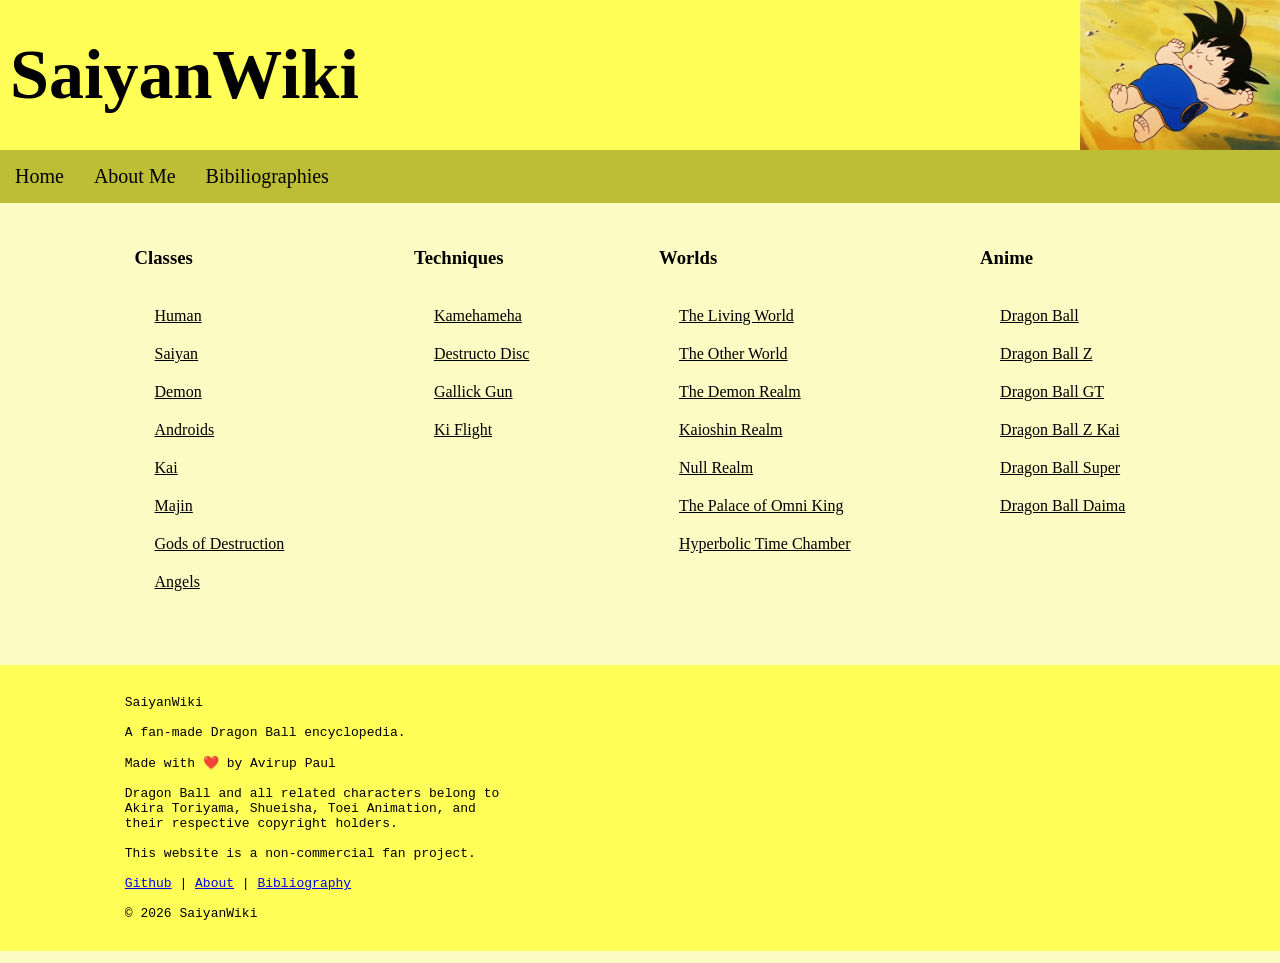
<file: index.html>
<!DOCTYPE html>
<html lang="en">
<head>
    <meta charset="UTF-8">
    <meta name="viewport" content="width=device-width, initial-scale=1.0">
    <link rel="stylesheet" href="CSS/style.css">
    <title>Home</title>
</head>
<body>

    <div id="Header"><h1>SaiyanWiki</h1>

        <img src="Assets/Images/mascot.jpg" alt="mascot goes here">


    </div>

    <nav id="navbar">
        <ul>
            <li><a href="index.html">Home</a></li>
            <li><a href="about.html">About Me</a></li>
            <li><a href="bibliography.html">Bibiliographies</a></li>
            
        </ul>
    </nav>
    <main>
        
        <div class = "Content">

            <div id="Classes">
                <h3>Classes</h3>
                <ul>
                    <a href="human.html"><li>Human</li></a>
                    <a href="Saiyan.html"><li>Saiyan</li></a>
                    <a href="fallback.html"><li>Demon</li></a>
                    
                    <a href="fallback.html"><li>Androids</li></a>
                    <a href="fallback.html"><li>Kai</li></a>
                    <a href="fallback.html"><li>Majin</li></a>
                    <a href="fallback.html"><li>Gods of Destruction</li></a>
                    <a href="fallback.html"><li>Angels</li></a>

                </ul>
            
            </div>

            <div id="Techniques">
                <h3>Techniques</h3>
                <ul>
                    <a href="fallback.html"><li>Kamehameha</li></a>
                    <a href="fallback.html"><li>Destructo Disc</li></a>
                    <a href="fallback.html"><li>Gallick Gun</li></a>
                    <a href="fallback.html"><li>Ki Flight</li></a>
                    <a href="fallback.html"><li></li></a>
                </ul>


            </div>

            <div id="Worlds">
                <h3>Worlds</h3>
                <ul>
                    <a href="fallback.html"><li>The Living World</li></a>
                    <a href="fallback.html"><li>The Other World</li></a>
                    <a href="fallback.html"><li>The Demon Realm</li></a>
                    <a href="fallback.html"><li>Kaioshin Realm</li></a>
                    <a href="fallback.html"><li>Null Realm</li></a>
                    <a href="fallback.html"><li>The Palace of Omni King</li></a>
                    <a href="fallback.html"><li>Hyperbolic Time Chamber</li></a>
                </ul>


            </div>

            <div>

                <h3>Anime </h3>
                <ul>
                    <a href="fallback.html"><li>Dragon Ball</li></a>
                    <a href="fallback.html"><li>Dragon Ball Z</li></a>
                    <a href="fallback.html"><li>Dragon Ball GT</li></a>
                    <a href="fallback.html"><li>Dragon Ball Z Kai</li></a>
                    <a href="fallback.html"><li>Dragon Ball Super</li></a>
                    <a href="fallback.html"><li>Dragon Ball Daima</li></a>
                </ul>
            
            
            </div>





        </div>
        



    </main>


    <footer>
        <div class="footer">
            <pre>
                

                SaiyanWiki

                A fan-made Dragon Ball encyclopedia.

                Made with ❤️ by Avirup Paul

                Dragon Ball and all related characters belong to
                Akira Toriyama, Shueisha, Toei Animation, and
                their respective copyright holders.

                This website is a non-commercial fan project.

                <a href="https://github.com/NOT-AP">Github</a> | <a href="about.html">About</a> | <a href="bibliography.html">Bibliography</a>

                © 2026 SaiyanWiki
                
            </pre>
        </div>
    </footer>
</body>
</html>
</file>
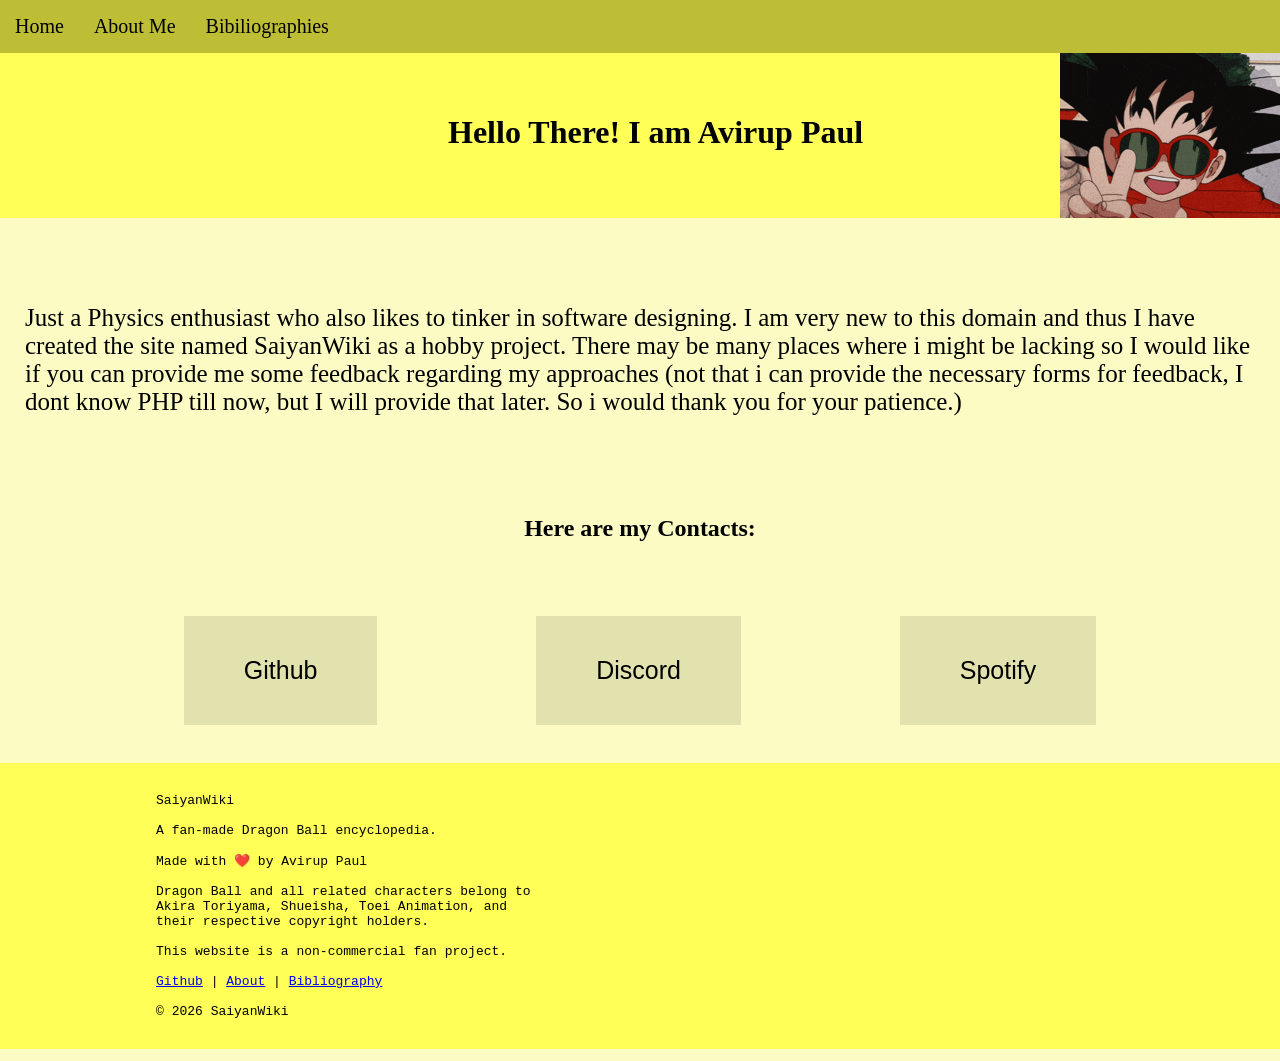
<file: about.html>
<!DOCTYPE html>
<html lang="en">
<head>
    <meta charset="UTF-8">
    <meta name="viewport" content="width=device-width, initial-scale=1.0">
    <title>About Me</title>
    <link rel="stylesheet" href="CSS/style.css">
</head>
<body>

    <nav id="navbar">
        <ul>
            <li><a href="index.html">Home</a></li>
            <li><a href="about.html">About Me</a></li>
            <li><a href="bibliography.html">Bibiliographies</a></li>
            
        </ul>
    </nav>

    <div id="Intro">
            <h1>Hello There! I am Avirup Paul</h1>
            <img src="Assets/GIF's/profile.gif" alt="Profile goes Here!!">
        
    </div>
    <main>

        
        <br>
        <br>
        
        <p style="font-size: 25px;">Just a Physics enthusiast who also likes to tinker in software designing. I am very new to this domain and thus I have created the site named SaiyanWiki as a 
            hobby project. There may be many places where i might be lacking so I would like if you can provide me some feedback regarding my approaches 
            (not that i can provide the necessary forms for feedback, I dont know PHP till now, but I will provide that later. So i would thank you for your patience.)

        </p>
        <br>
        <br>
        <br>
        <h2 style="text-align: center;">Here are my Contacts:</h2>
        <br>
        <br>
        <br>

        

        <div class="Contacts">
            <a href="https://github.com/NOT-AP"><button >Github</button></a>
            <a href="https://discord.com/channels/1354035801037606944/1354109705475067964"><button >Discord</button></a>
            <a href="https://open.spotify.com/user/31c7anpezmtu66xsi6q5o5ordxf4"><button >Spotify</button></a>




        </div>
        
    </main>
    <footer>
            <div class="footer">
                <pre>
                

                    SaiyanWiki

                    A fan-made Dragon Ball encyclopedia.

                    Made with ❤️ by Avirup Paul

                    Dragon Ball and all related characters belong to
                    Akira Toriyama, Shueisha, Toei Animation, and
                    their respective copyright holders.

                    This website is a non-commercial fan project.

                    <a href="https://github.com/NOT-AP">Github</a> | <a href="about.html">About</a> | <a href="bibliography.html">Bibliography</a>

                    © 2026 SaiyanWiki
                
                </pre>
            </div>
        </footer>
    
</body>
</html>
</file>
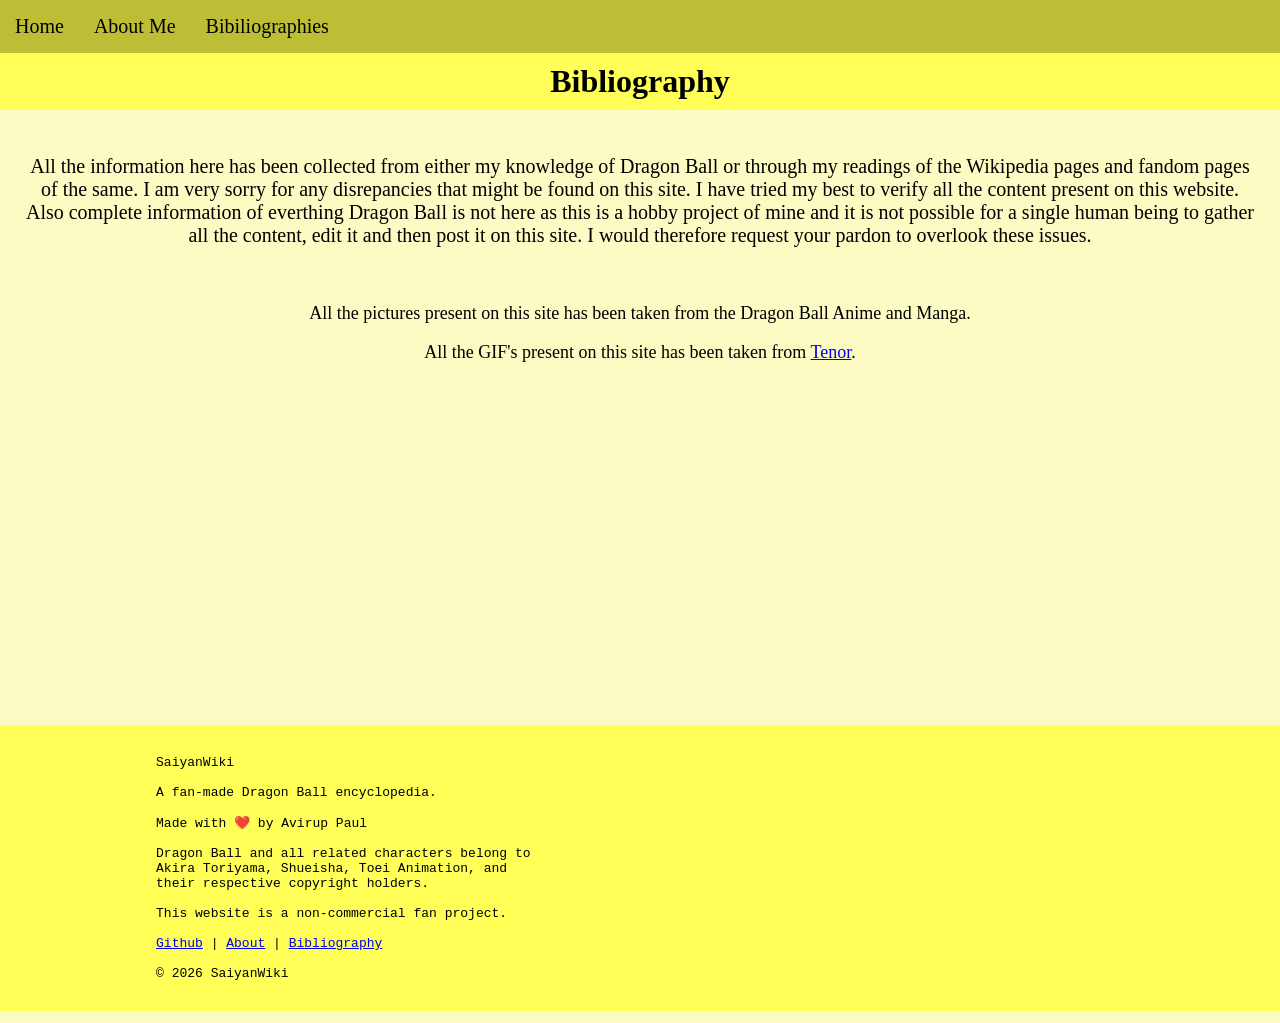
<file: bibliography.html>
<!DOCTYPE html>
<html lang="en">
<head>
    <meta charset="UTF-8">
    <meta name="viewport" content="width=device-width, initial-scale=1.0">
    <title>Bibliography</title>
    <link rel="stylesheet" href="CSS/style.css">
</head>
<body>


    <nav id="navbar">
        <ul>
            <li><a href="index.html">Home</a></li>
            <li><a href="about.html">About Me</a></li>
            <li><a href="bibliography.html">Bibiliographies</a></li>
            
        </ul>
    </nav>

    <div id="head">
        <h1>Bibliography</h1>
        
    </div>

    <main>
        <p style="font-size: 20px; text-align: center;">
            All the information here has been collected from either my knowledge of Dragon Ball or through my readings of the Wikipedia pages and fandom pages of the same.
            I am very sorry for any disrepancies that might be found on this site. I have tried my best to verify all the content present on this website. Also complete information 
            of everthing Dragon Ball is not here as this is a hobby project of mine and it is not possible for a single human being to gather all the content, edit it and then post it on this site.
            I would therefore request your pardon to overlook these issues.

        </p>
        <br>
        <p style="font-size: 18px; text-align: center;">
            All the pictures present on this site has been taken from the Dragon Ball Anime and Manga.
            
        </p>
        <p style="font-size: 18px; text-align: center;">
            All the GIF's present on this site has been taken from <a href="https://tenor.com/">Tenor</a>.
        </p>
    </main>
    <br>
    <br>
    <br>
    <br>
    <br>
    <br>
    <br><br><br><br><br><br><br><br><br><br><br>
    <footer>
            <div class="footer">
                <pre>
                

                    SaiyanWiki

                    A fan-made Dragon Ball encyclopedia.

                    Made with ❤️ by Avirup Paul

                    Dragon Ball and all related characters belong to
                    Akira Toriyama, Shueisha, Toei Animation, and
                    their respective copyright holders.

                    This website is a non-commercial fan project.

                    <a href="https://github.com/NOT-AP">Github</a> | <a href="about.html">About</a> | <a href="bibliography.html">Bibliography</a>

                    © 2026 SaiyanWiki
                
                </pre>
            </div>
        </footer>
</body>
</html>
</file>
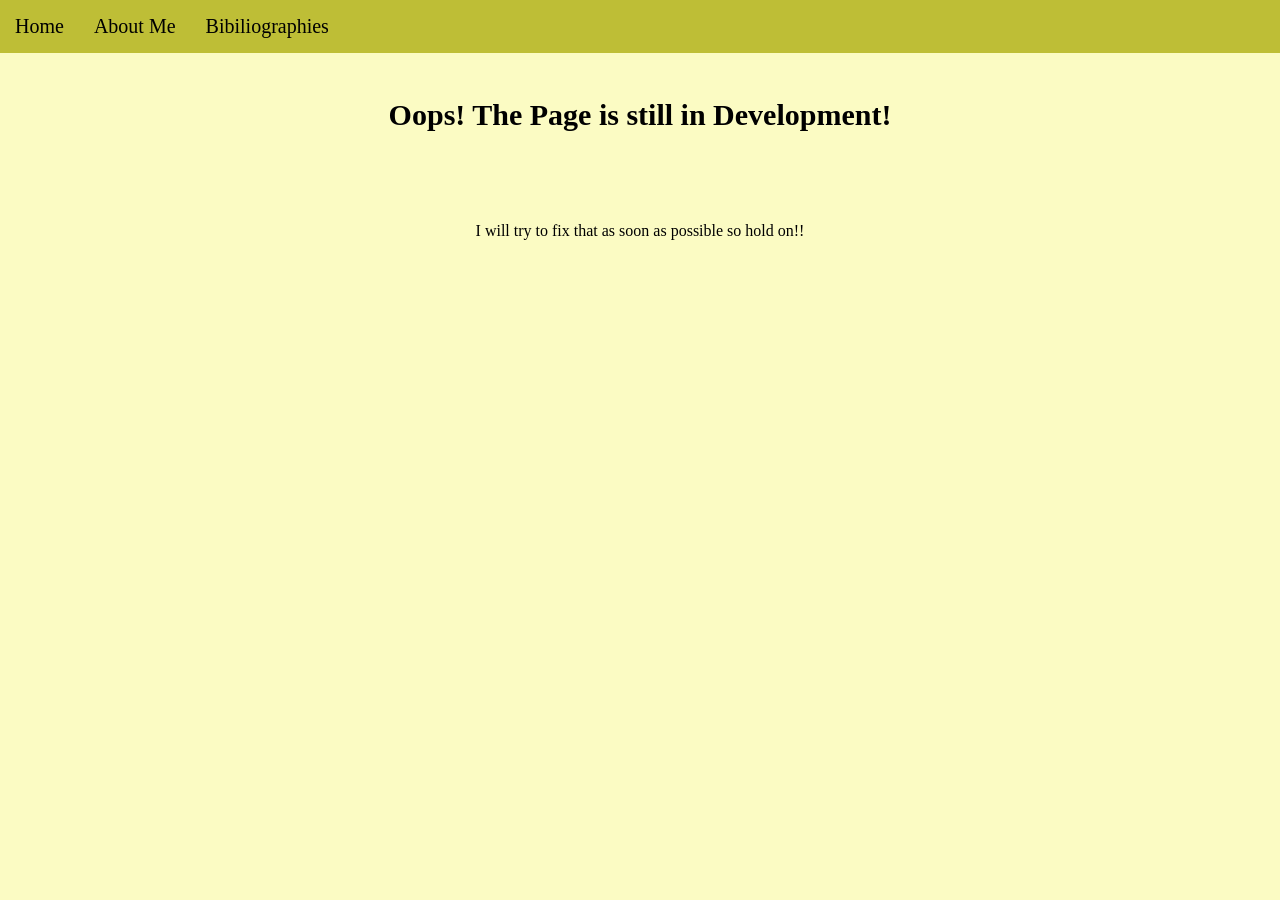
<file: fallback.html>
<!DOCTYPE html>
<html lang="en">
<head>
    <meta charset="UTF-8">
    <meta name="viewport" content="width=device-width, initial-scale=1.0">
    <title>Document</title>
    <link rel="stylesheet" href="CSS/style.css">

</head>

<body>
    <nav id="navbar">
        <ul>
            <li><a href="index.html">Home</a></li>
            <li><a href="about.html">About Me</a></li>
            <li><a href="bibliography.html">Bibiliographies</a></li>
            
        </ul>
    </nav>
    <main>

        <h1 style="font-size: 30px; text-align: center;">Oops! The Page is still in Development!</h1>
        <br><br><br>
        <p style="text-align: center;">I will try to fix that as soon as possible so hold on!!</p>

    </main>
    
</body>
</html>
</file>
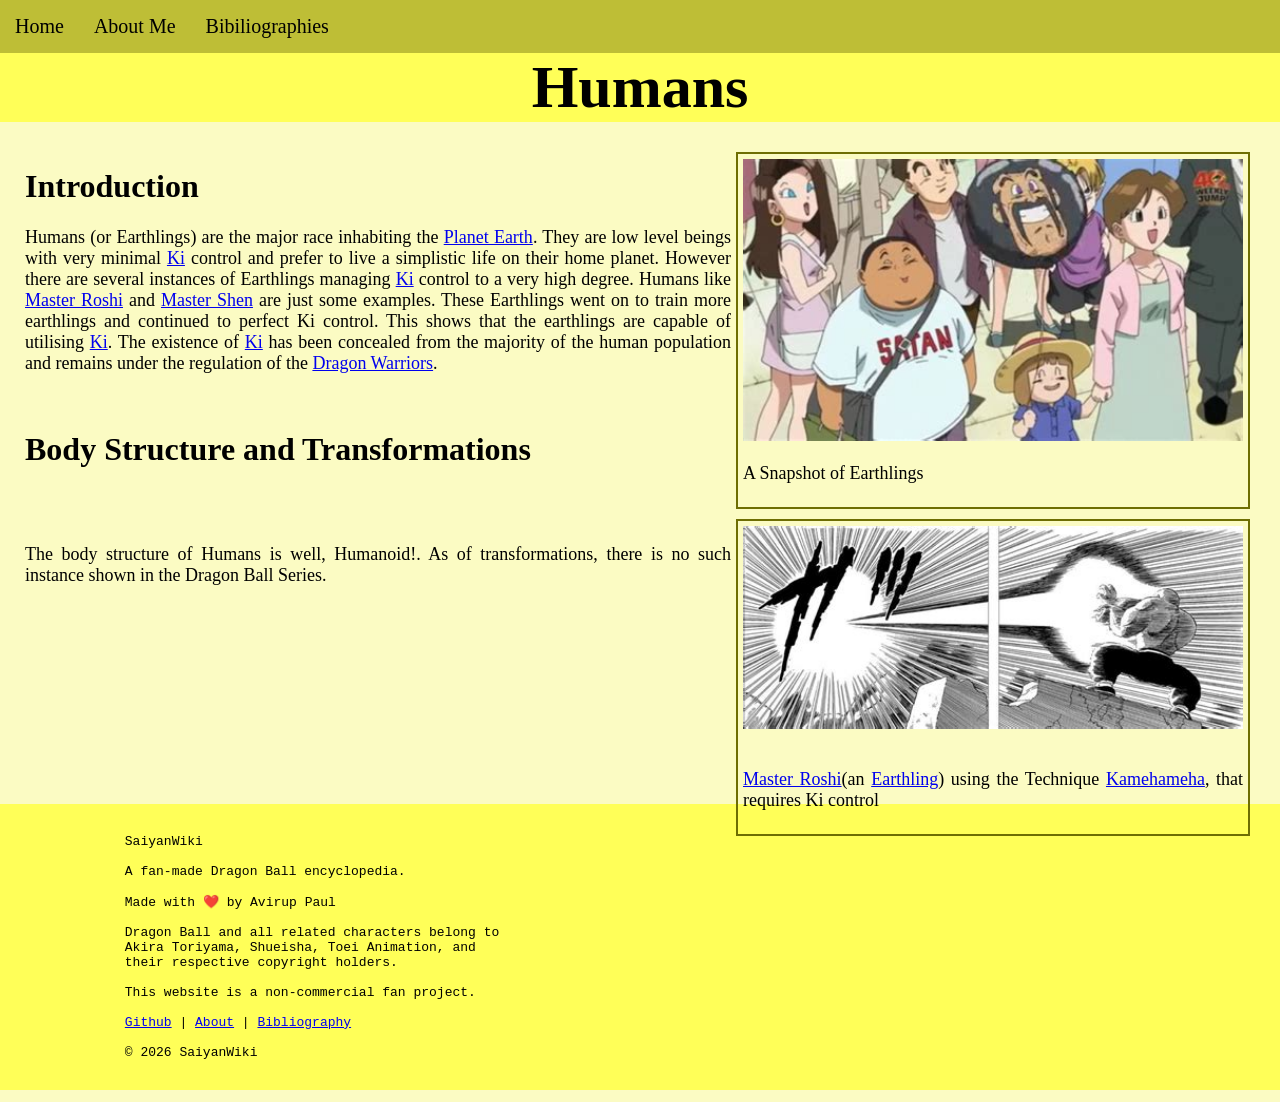
<file: human.html>
<!DOCTYPE html>
<html lang="en">
<head>
    <meta charset="UTF-8">
    <meta name="viewport" content="width=device-width, initial-scale=1.0">
    <title>Humans</title>
    <link rel="stylesheet" href="CSS/style.css">
</head>
<body>

    <nav id="navbar">
        <ul>
            <li><a href="index.html">Home</a></li>
            <li><a href="about.html">About Me</a></li>
            <li><a href="bibliography.html">Bibiliographies</a></li>
            
        </ul>
    </nav>
    

    <div class="Heading">
        <h1>Humans</h1>
    </div>
    <main class="knowledge">



        <div class="descriptive_image">
            <img src="Assets/Images/Earthlings.jpg" alt="">
            <p>A Snapshot of Earthlings</p>

        </div>

        <div class="descriptive_image">
            
            <img src="Assets/Images/Master_roshi_using_Kamehameha.jpg" alt="">
            <br><br>
            <p><a href="fallback.html">Master Roshi</a>(an <a href="human.html">Earthling</a>) using the Technique <a href="fallback.html">Kamehameha</a>, that requires Ki control</p>
        </div>


        <h1>Introduction</h1>
        <p>Humans (or Earthlings) are the major race inhabiting the <a href="fallback.html">Planet Earth</a>. They are low level beings with very minimal <a href="fallback.html">Ki</a> control 
        and prefer to live a simplistic life on their home planet. However there are several instances of Earthlings managing <a href="fallback.html">Ki</a> control to a very high degree. Humans like 
        <a href="fallback.html">Master Roshi</a> and <a href="fallback.html">Master Shen</a> are just some examples. These Earthlings went on to train more earthlings and continued to perfect Ki control.
        This shows that the earthlings are capable of utilising <a href="fallback.html">Ki</a>. The existence of <a href="fallback.html">Ki</a> has been concealed from the majority of the human population and remains under the regulation of the 
        <a href="fallback.html">Dragon Warriors</a>.
        </p>
        <br>
        <h1>Body Structure and Transformations</h1>
        <br><br>
        <p>The body structure of Humans is well, Humanoid!. As of transformations, there is no such instance shown in the Dragon Ball Series.</p>
        <br><br><br><br><br><br><br><br><br>


    </main>

    <footer>
        <div class="footer">
            <pre>
                

                SaiyanWiki

                A fan-made Dragon Ball encyclopedia.

                Made with ❤️ by Avirup Paul

                Dragon Ball and all related characters belong to
                Akira Toriyama, Shueisha, Toei Animation, and
                their respective copyright holders.

                This website is a non-commercial fan project.

                <a href="https://github.com/NOT-AP">Github</a> | <a href="about.html">About</a> | <a href="bibliography.html">Bibliography</a>

                © 2026 SaiyanWiki
                
            </pre>
        </div>
    </footer>
    
</body>
</html>
</file>
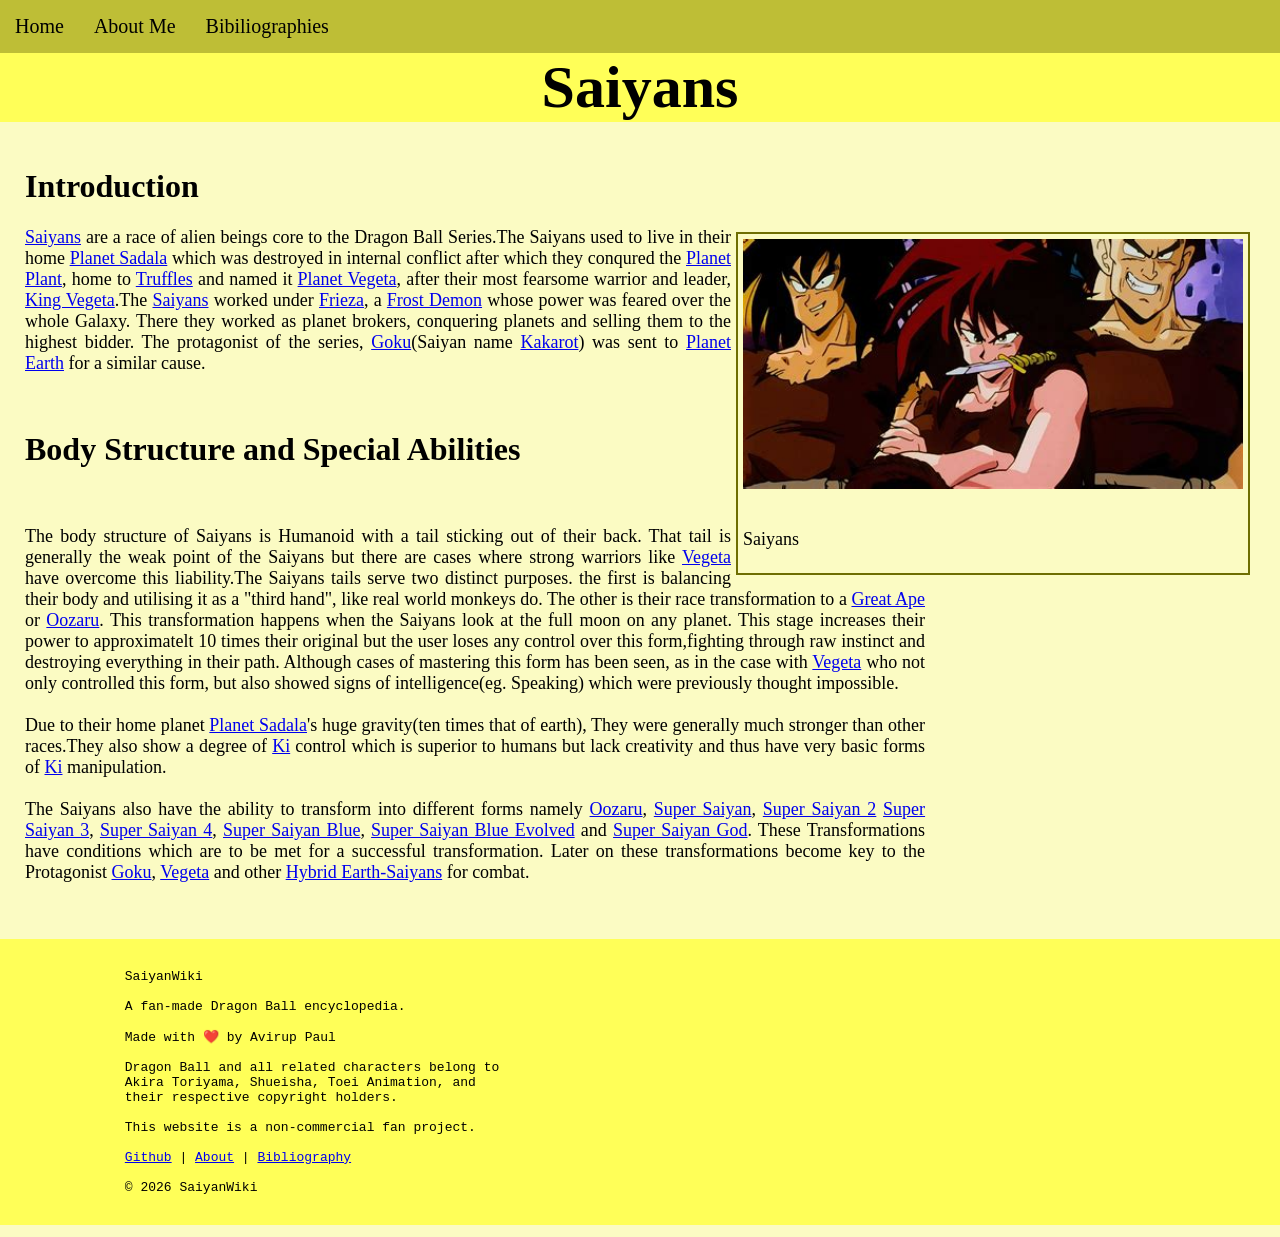
<file: Saiyan.html>
<!DOCTYPE html>
<html lang="en">
<head>
    <meta charset="UTF-8">
    <meta name="viewport" content="width=device-width, initial-scale=1.0">
    <title>Saiyans</title>
    <link rel="stylesheet" href="CSS/style.css">

</head>
<body>


    <nav id="navbar">
        <ul>
            <li><a href="index.html">Home</a></li>
            <li><a href="about.html">About Me</a></li>
            <li><a href="bibliography.html">Bibiliographies</a></li>
            
        </ul>
    </nav>
    
    <div class="Heading">
        <h1>Saiyans</h1>
    </div>
    
    
    <main class="knowledge">

       
        <h1>Introduction</h1>
        
        <div class="descriptive_image">
            <img src="Assets/Images/Saiyans.jpg" alt="" >
            <br><br>
            <p>Saiyans</p>
           
        </div>
        
        <p>
            <a href="Saiyan.html">Saiyans</a> are a race of alien beings core to the Dragon Ball Series.The Saiyans used to live in their home <a href="fallback.html">Planet Sadala</a> which was destroyed in internal conflict after which they conqured the <a href="fallback.html">Planet Plant</a>, home to <a href="fallback.html">Truffles</a> and named it <a href="fallback.html">Planet Vegeta</a>, after their most fearsome warrior and leader, <a href="fallback.html">King Vegeta</a>.The <a href="Saiyan.html">Saiyans</a> worked under <a href="fallback.html">Frieza</a>, a <a href="fallback.html">Frost Demon</a> whose power was feared over
             the whole Galaxy. There they worked as planet brokers, conquering planets and selling them to the highest bidder. The protagonist of the series, <a href="fallback.html">Goku</a>(Saiyan name <a href="fallback.html">Kakarot</a>) was sent to <a href="fallback.html">Planet Earth</a> for a similar cause.
        </p>
        <br>
        <h1>Body Structure and Special Abilities</h1>
        <br>
        <p>
            The body structure of Saiyans is Humanoid with a tail sticking out of their back. That tail is generally the weak point of the Saiyans but there are cases where strong warriors like <a href ="fallback.html">Vegeta</a> have overcome this liability.The Saiyans tails serve two distinct purposes. the first is balancing their body and utilising it as a "third hand", like real world monkeys do. The other is their race transformation to a <a href ="fallback.html">Great Ape</a> or <a href ="fallback.html">Oozaru</a>. This transformation happens when the Saiyans look at the full moon on any planet. This stage increases their power to approximatelt 10 times their original but the user loses any control over this form,fighting through raw instinct and destroying everything in their path. Although cases of mastering this form has been seen, as in the case with <a href ="fallback.html">Vegeta</a> who not only controlled this form, but also showed signs of intelligence(eg. Speaking) which were previously thought impossible.
            <br>
            <br>
            Due to their home planet <a href ="fallback.html">Planet Sadala</a>'s huge gravity(ten times that of earth), They were generally much stronger than other races.They also show a degree of <a href ="fallback.html">Ki</a> control which is superior to humans but lack creativity and thus have very basic forms of <a href ="fallback.html">Ki</a> manipulation.
            <br>
            <br>
            The Saiyans also have the ability to transform into different forms namely <a href="fallback.html">Oozaru</a>, <a href="fallback.html">Super Saiyan</a>, <a href="fallback.html">Super Saiyan 2</a>
            <a href="fallback.html">Super Saiyan 3</a>, <a href="fallback.html">Super Saiyan 4</a>, <a href="fallback.html">Super Saiyan Blue</a>, <a href="fallback.html">Super Saiyan Blue Evolved</a> and <a href="fallback.html">Super Saiyan God</a>.
            These Transformations have conditions which are to be met for a successful transformation. Later on these transformations become key to the Protagonist <a href="fallback.html">Goku</a>, <a href="fallback.html">Vegeta</a> and other <a href="fallback.html">Hybrid Earth-Saiyans</a> for combat.
        </p>



    </main>

    <footer>
        <div class="footer">
            <pre>
                

                SaiyanWiki

                A fan-made Dragon Ball encyclopedia.

                Made with ❤️ by Avirup Paul

                Dragon Ball and all related characters belong to
                Akira Toriyama, Shueisha, Toei Animation, and
                their respective copyright holders.

                This website is a non-commercial fan project.

                <a href="https://github.com/NOT-AP">Github</a> | <a href="about.html">About</a> | <a href="bibliography.html">Bibliography</a>

                © 2026 SaiyanWiki
                
            </pre>
        </div>
    </footer>
    
</body>
</html>
</file>
<file: CSS/style.css>
#Header{
    
    display: flex;
    justify-content: space-between;
    align-items: center;
    background-color: rgb(255, 255, 88);
   
    margin: 0%;
    
    
}

#Header h1{
    font-family: 'Times New Roman', Times, serif;
    padding-left: 10px;
    font-size: 70px;
    font-weight: 800;
    padding-bottom: 0px;
    padding-top: 0px;
    margin: 0px;
}
#navbar{
    top: 0;
    position:sticky;
    
    background-color: rgb(190, 190, 54);
    color: black;
    font-size: 20px;
    font-weight: 200;
    overflow: hidden;
    
}
#navbar a:hover{
    background-color: rgb(255, 255, 88);
}
#navbar a{
    color: black;
}
#Header img{
    margin: 0px;
    width: 200px;
    height: auto;
    
    padding-right: 0px;
    padding-top: 0px;
    padding-bottom: 0px;
    
    
    
    
    
}
#navbar li{
    float: left;
    margin: 0px;
    padding: 0px;
}
#navbar ul{
    list-style-type: none;
    overflow: hidden;
    margin: 0px;
    padding: 0px;
}
#navbar a{
    display: block;
    text-decoration: none;
    padding: 15px;
    text-align: center;
   
    
}
body{
    margin: 0px;
    background-color: rgb(251, 251, 195);
    padding: 0px;
}
body  main{
    padding: 25px;
}

.Content{
    display: flex;
    justify-content: space-evenly;

}
.Content a{
    text-decoration: underline;
    color: black;
}
.Content ul{
    list-style-type: none;
    padding: 10px;


}
.Content li{
    padding: 10px;
}
.Content li:hover{
    background-color: rgb(255, 255, 88);
}
#Intro {
    text-decoration: none;
    display: flex;
    justify-content: space-between;
    background-color: rgb(255, 255, 88);
    text-align: center;
    margin: 0px;
    padding: 0px;
    color: black
}
#Intro h1{
    padding-left: 35%;
    padding-top: 40px;
}
.Contacts{
    display: flex;
    justify-content: space-evenly;

}
.Contacts button{
    padding: 40px;
    font-size: 25px;
    border-style: none;
    padding-left :60px;;
    padding-right: 60px;
    background-color: rgb(226, 226, 175);
    
}
.Contacts button:hover{
    background-color: rgb(255, 255, 88);
    cursor: pointer;
}
#head{
    background-color: rgb(255, 255, 88);
}
#head h1{
    text-align: center;
    margin: 0px;
    padding: 10px;
}
.footer{
    background-color: rgb(255, 255, 88);
    padding: 0px;
    margin: 0px;
    
    
}
.descriptive_image{
    float: right;
    clear: right;
    width: 500px;
    height: auto;
    padding: 5px;
    margin: 5px;
    border-style: solid;
    border-width: 2px;
    border-color: rgb(110, 110, 2);
    text-align: center;
    
    
}

.descriptive_image p{
    text-align: center;
}

.descriptive_image img{
    width: 100%;
}
.knowledge  p{
    text-align: justify;
    max-width: 100ch;
    font-size: 18px;
}
.Heading{
    background-color: rgb(255, 255, 88);
    font-size: 30px;
    text-align: center;
    padding: 0px;
    margin: 0px;

}
.Heading h1{
    padding: 0px;
    margin: 0px;
    
}
</file>
